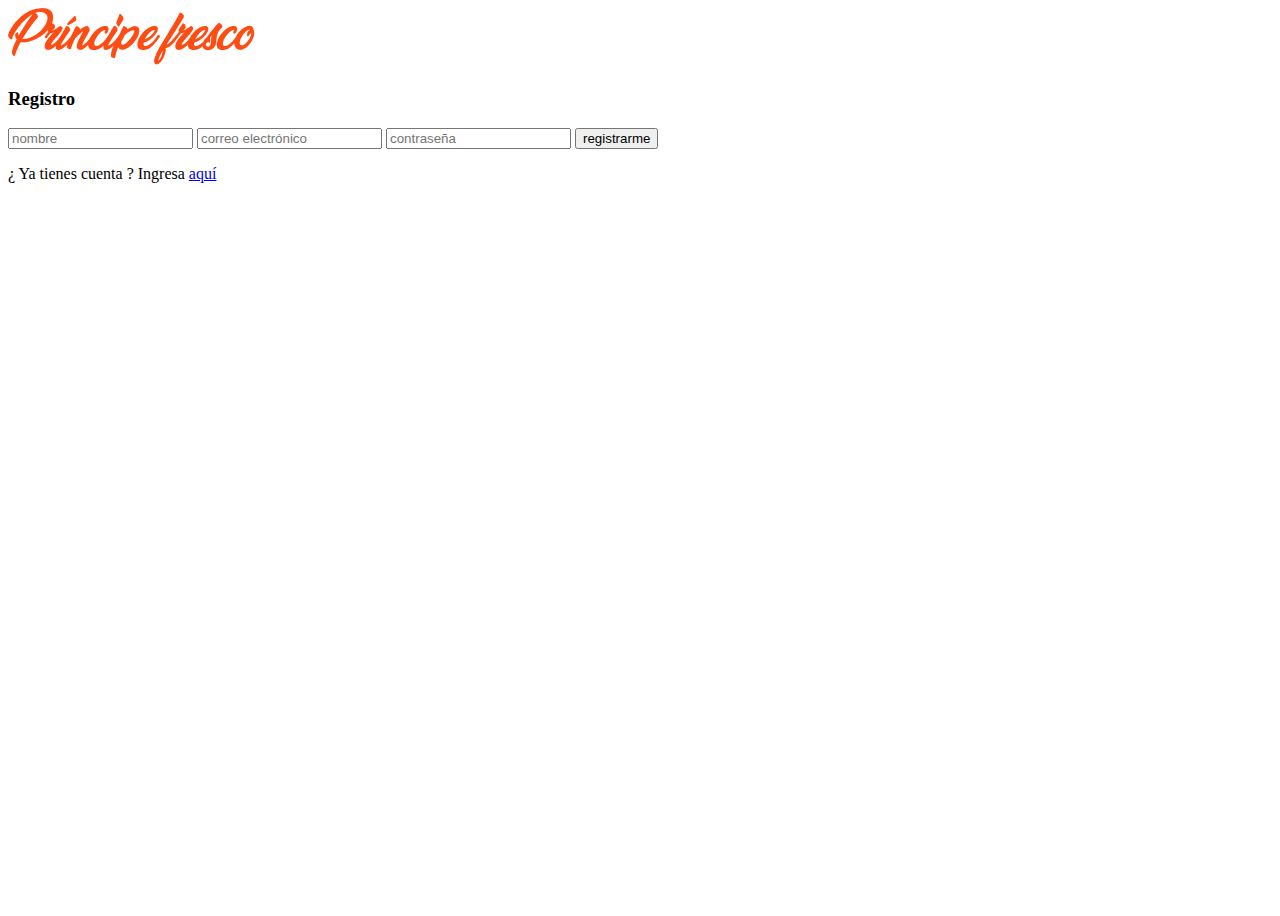
<file: register.html>
<!DOCTYPE html>
<html lang="en">

<head>
    <meta charset="UTF-8">
    <meta http-equiv="X-UA-Compatible" content="IE=edge">
    <meta name="viewport" content="width=device-width, initial-scale=1.0">
    <link rel="shortcut icon" href="./images/icon.png" type="image/x-icon">
    <link rel="shortcut icon" href="../images/logo.png" type="image/x-icon">
    <!-- CSS only -->
    <link href="https://cdn.jsdelivr.net/npm/bootstrap@5.2.0-beta1/dist/css/bootstrap.min.css" rel="stylesheet"
        integrity="sha384-0evHe/X+R7YkIZDRvuzKMRqM+OrBnVFBL6DOitfPri4tjfHxaWutUpFmBp4vmVor" crossorigin="anonymous">
    <title>Document</title>
</head>

<body style="height: 100vh" class="bg-primary d-flex justify-content-center align-items-center">

    <div class="card w-50">
        <div class="card-body text-center">
            <img class="w-25 " src="../images/logo.png" alt="logo">
            <h3>Registro</h3>
            <form class="form-group p-5" id="form">
                <input id="name"  type="text" class="form-control m-3" placeholder="nombre" >
                <input id="email" type="text" class="form-control m-3" placeholder="correo electrónico" >
                <input id="password" type="password" class="form-control m-3" placeholder="contraseña" >
                <button type="submit" class="btn btn-primary">registrarme</button>
            </form>
            <p class="text-end">¿ Ya tienes cuenta ? Ingresa <a href="./Login.html">aquí</a></p>
          </div>
    </div>
  <script src="./scripts/Register.js" type="module"></script>
</body>

</html>
</file>
